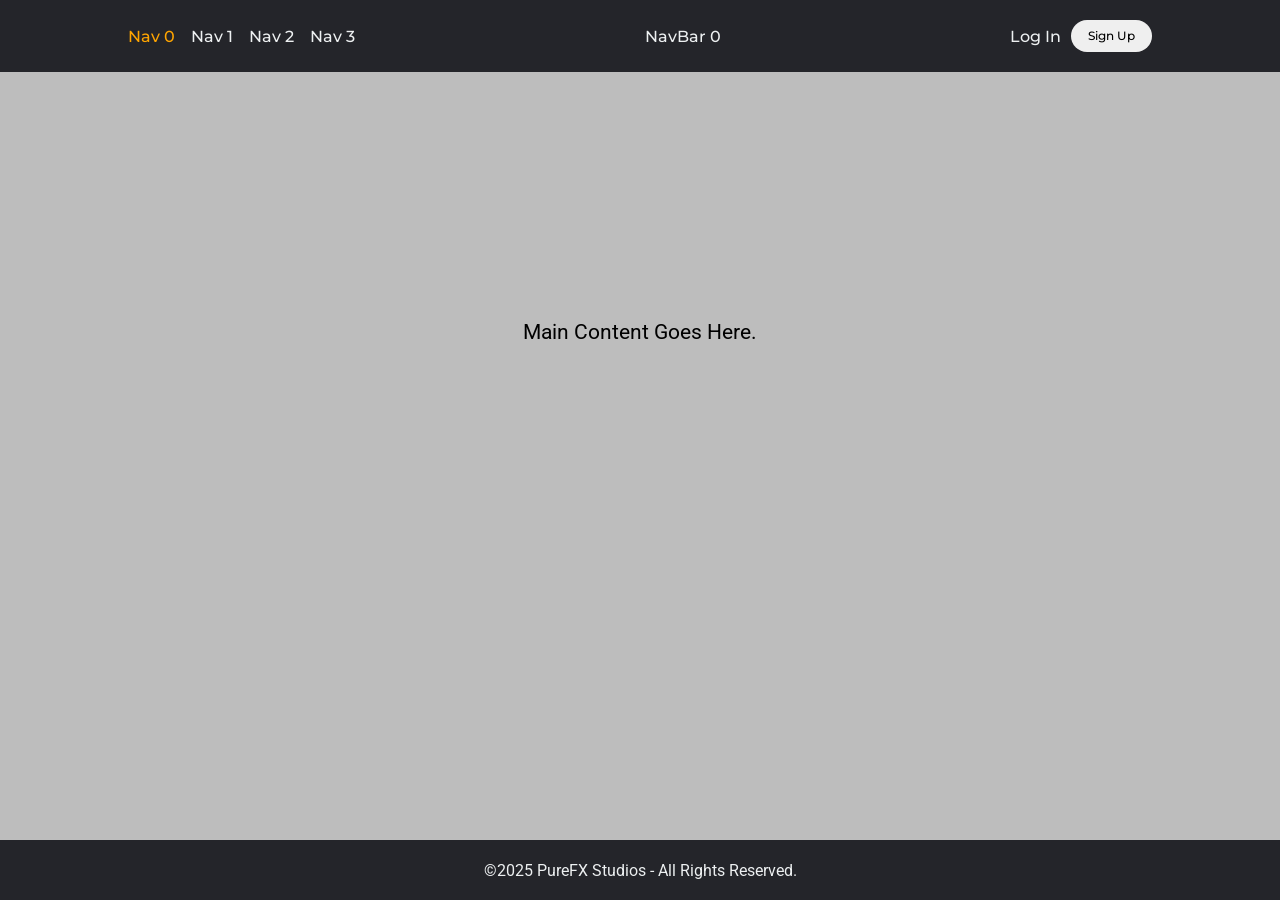
<file: _0/index.html>
<!DOCTYPE html>
<html lang="en">
  <head>
    <meta content="text/html;charset=UTF-8" />
    <meta name="viewport" content="width=device-width, inical-scale=1.0" />
    <meta name="Author" content="Robert Sm!th" />
    <meta name="description" content="NavBar 0 Reference" />
    <title>NavBar 0 Reference</title>
    <link rel="stylesheet" href="styles.css" />
    <link rel="shortcut icon" href="favicon.ico" type="image/x-icon" />
  </head>
  <body>
    <!-- ==========================================
      Site Header / Primary Navigation
    ========================================== -->
    <header>
      <div class="brand">
        <h1><a class="" href="#">NavBar 0</a></h1>
      </div>
      <nav>
        <ul class="nav__links">
          <li><a class="active" href="/_0/index.html">Nav 0</a></li>
          <li><a href="/_1/index.html">Nav 1</a></li>
          <li><a href="/_2/index.html">Nav 2</a></li>
          <li><a href="/_3/index.html">Nav 3</a></li>
        </ul>
      </nav>
      <div class="login__sign-up cta">
        <a href="">Log In</a>
        <button class="btn btn-pimary">Sign Up</button>
      </div>
    </header>
    <!-- ==========================================
      Main Content Area (Placeholder)
    ========================================== -->
    <main>
      <p>Main Content Goes Here.</p>
    </main>
    <!-- ==========================================
      Site Footer
     ========================================== -->
    <footer>
      <p>&copy;2025 PureFX Studios - All Rights Reserved.</p>
    </footer>
  </body>
</html>
</file>
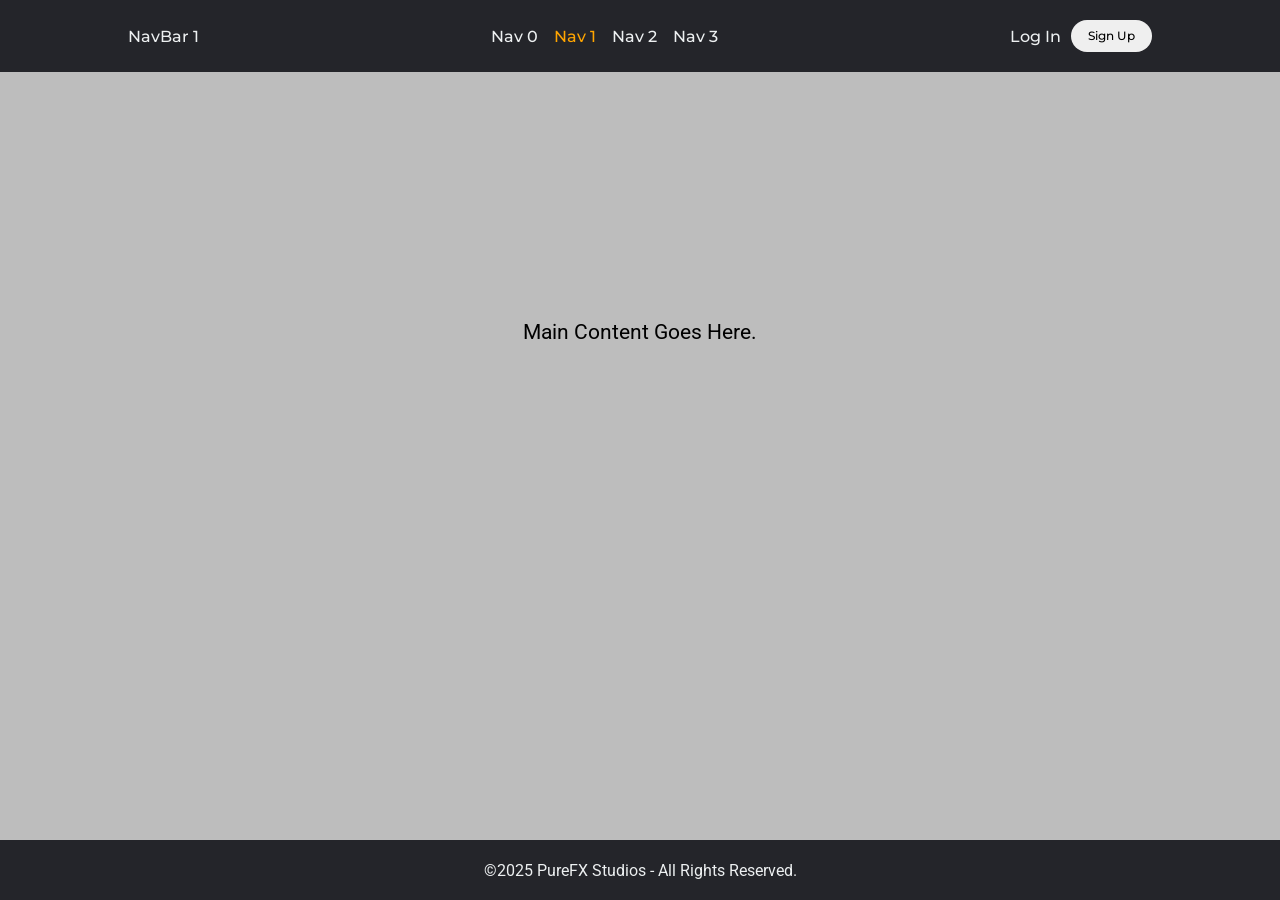
<file: _1/index.html>
<!DOCTYPE html>
<html lang="en">
  <head>
    <meta content="text/html;charset=UTF-8" />
    <meta name="viewport" content="width=device-width, inical-scale=1.0" />
    <meta name="Author" content="Robert Sm!th" />
    <meta name="description" content="NavBar 1 Reference" />
    <title>NavBar 1 Reference</title>
    <link rel="stylesheet" href="styles.css" />
    <link rel="shortcut icon" href="favicon.ico" type="image/x-icon" />
  </head>
  <body>
    <!-- ==========================================
      Site Header / Primary Navigation
    ========================================== -->
    <header>
      <div class="brand">
        <h1><a class="" href="#">NavBar 1</a></h1>
      </div>
      <nav>
        <ul class="nav__links">
          <li><a href="/_0/index.html">Nav 0</a></li>
          <li><a class="active" href="/_1/index.html">Nav 1</a></li>
          <li><a href="/_2/index.html">Nav 2</a></li>
          <li><a href="/_3/index.html">Nav 3</a></li>
        </ul>
      </nav>
      <div class="login__sign-up">
        <a href="">Log In</a>
        <button class="btn btn-pimary">Sign Up</button>
      </div>
    </header>
    <!-- ==========================================
      Main Content Area (Placeholder)
    ========================================== -->
    <main>
      <p>Main Content Goes Here.</p>
    </main>
    <!-- ==========================================
      Site Footer
     ========================================== -->
    <footer>
      <p>&copy;2025 PureFX Studios - All Rights Reserved.</p>
    </footer>
  </body>
</html>
</file>
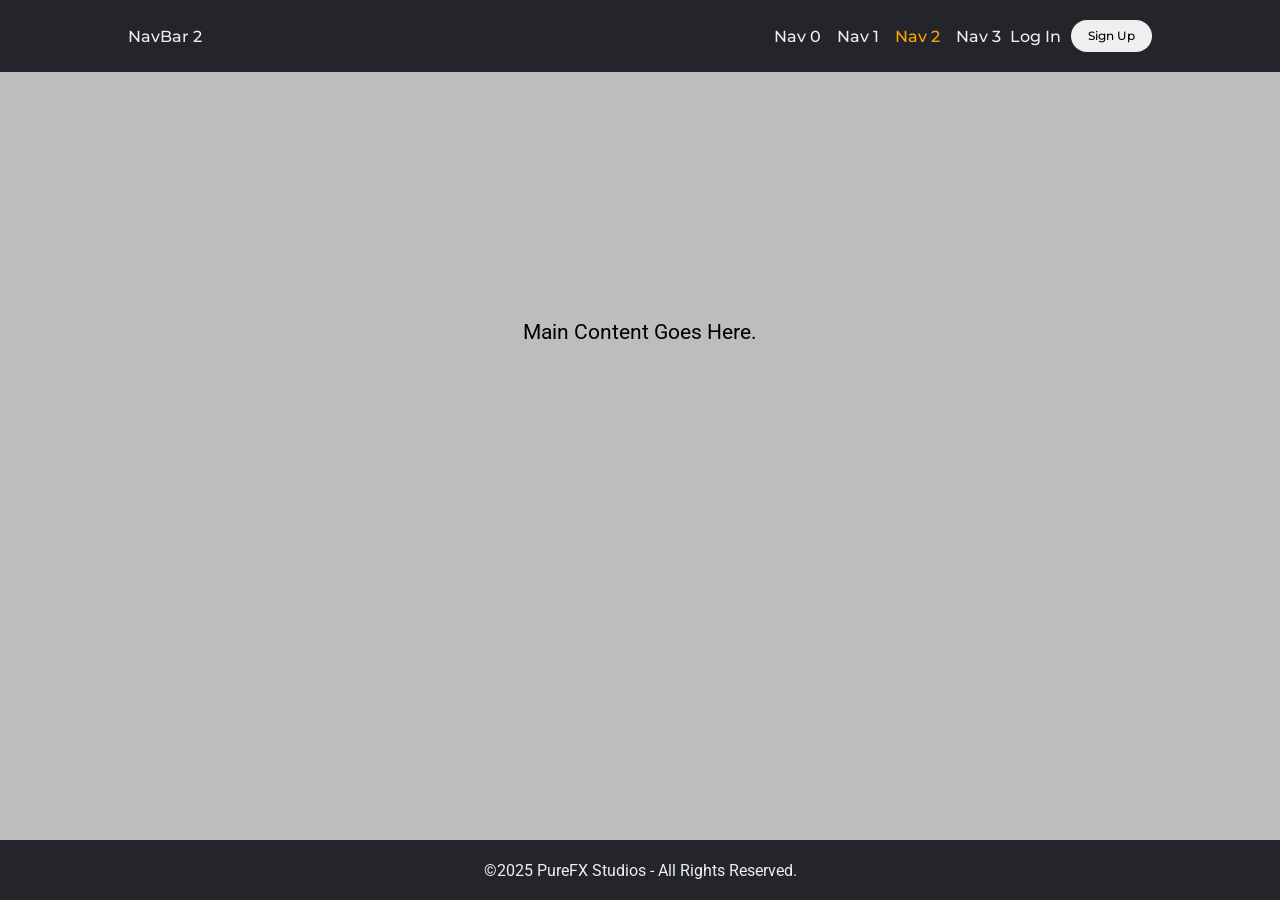
<file: _2/index.html>
<!DOCTYPE html>
<html lang="en">
  <head>
    <meta content="text/html;charset=UTF-8" />
    <meta name="viewport" content="width=device-width, inical-scale=1.0" />
    <meta name="Author" content="Robert Sm!th" />
    <meta name="description" content="NavBar 2 Reference" />
    <title>NavBar 1 Reference</title>
    <link rel="stylesheet" href="styles.css" />
    <link rel="shortcut icon" href="favicon.ico" type="image/x-icon" />
  </head>
  <body>
    <!-- ==========================================
      Site Header / Primary Navigation
    ========================================== -->
    <header>
      <div class="brand">
        <h1><a class="" href="#">NavBar 2</a></h1>
      </div>
      <nav>
        <ul class="nav__links">
          <li><a href="/_0/index.html">Nav 0</a></li>
          <li><a href="/_1/index.html">Nav 1</a></li>
          <li><a class="active" href="/_2/index.html">Nav 2</a></li>
          <li><a href="/_3/index.html">Nav 3</a></li>
        </ul>
      </nav>
      <div class="login__sign-up">
        <a href="">Log In</a>
        <button class="btn btn-pimary">Sign Up</button>
      </div>
    </header>
    <!-- ==========================================
      Main Content Area (Placeholder)
    ========================================== -->
    <main>
      <p>Main Content Goes Here.</p>
    </main>
    <!-- ==========================================
      Site Footer
     ========================================== -->
    <footer>
      <p>&copy;2025 PureFX Studios - All Rights Reserved.</p>
    </footer>
  </body>
</html>
</file>
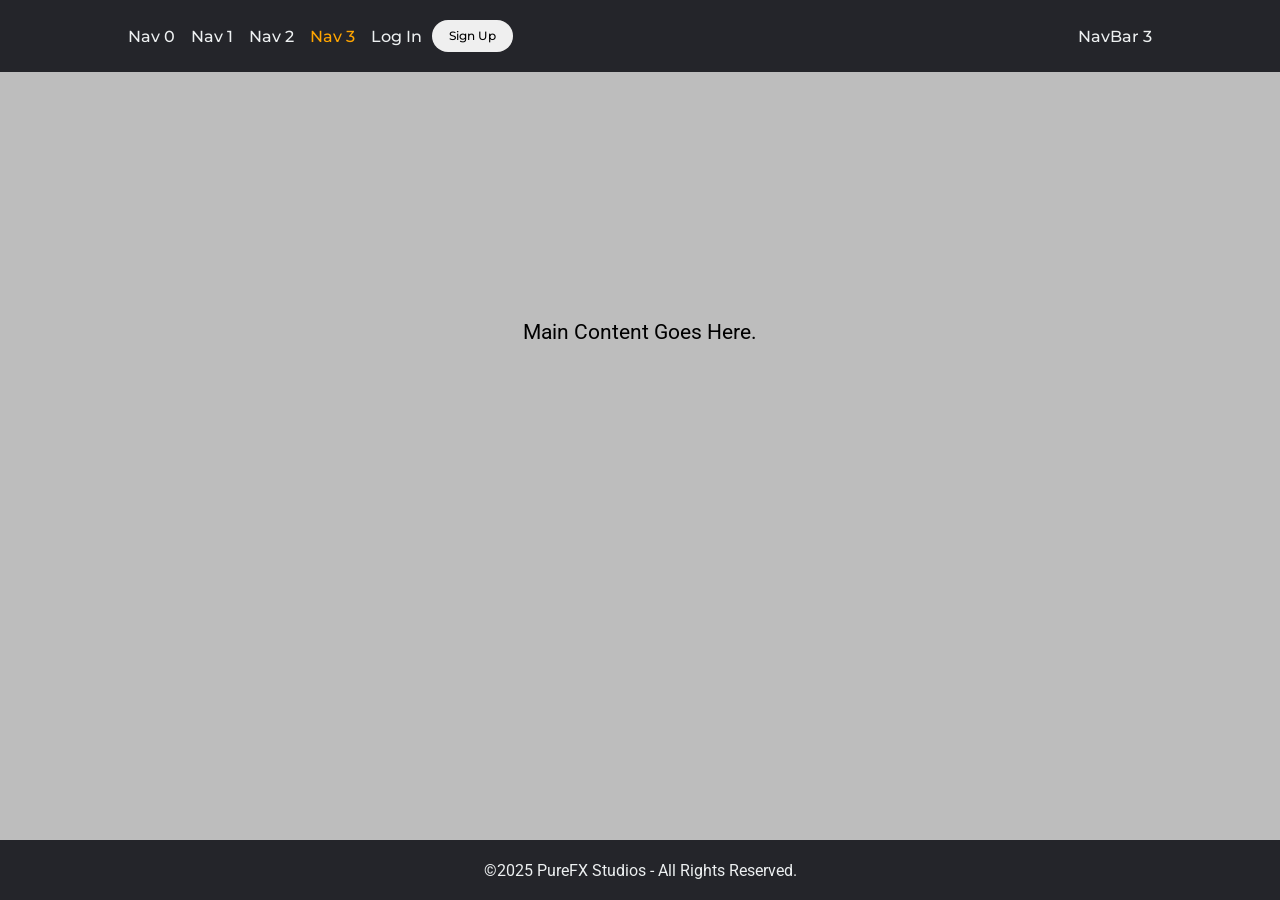
<file: _3/index.html>
<!DOCTYPE html>
<html lang="en">
  <head>
    <meta content="text/html;charset=UTF-8" />
    <meta name="viewport" content="width=device-width, inical-scale=1.0" />
    <meta name="Author" content="Robert Sm!th" />
    <meta name="description" content="NavBar 3 Reference" />
    <title>NavBar 3 Reference</title>
    <link rel="stylesheet" href="styles.css" />
    <link rel="shortcut icon" href="favicon.ico" type="image/x-icon" />
  </head>
  <body>
    <!-- ==========================================
      Site Header / Primary Navigation
    ========================================== -->
    <header>
      <div class="brand">
        <h1><a class="" href="#">NavBar 3</a></h1>
      </div>
      <nav>
        <ul class="nav__links">
          <li><a href="/_0/index.html">Nav 0</a></li>
          <li><a href="/_1/index.html">Nav 1</a></li>
          <li><a href="/_2/index.html">Nav 2</a></li>
          <li><a class="active" href="/_3/index.html">Nav 3</a></li>
        </ul>
      </nav>
      <div class="login__sign-up cta">
        <a href="">Log In</a>
        <button class="btn btn-pimary">Sign Up</button>
      </div>
    </header>
    <!-- ==========================================
      Main Content Area (Placeholder)
    ========================================== -->
    <main>
      <p>Main Content Goes Here.</p>
    </main>
    <!-- ==========================================
      Site Footer
     ========================================== -->
    <footer>
      <p>&copy;2025 PureFX Studios - All Rights Reserved.</p>
    </footer>
  </body>
</html>
</file>
<file: _0/styles.css>
/* =====================================================
   NavBar 0 – Reference Style Sheet
   Purpose:
   - Flexbox-based site navigation layout
   - Desktop-first reference implementation
   - Framework-free (HTML5 + CSS3 only)
   ===================================================== */


/* -----------------------------------------------------
   Google Fonts
   - Montserrat is the primary UI font
   - Roboto is imported for optional future use
   ----------------------------------------------------- */
@import url("https://fonts.googleapis.com/css?family=Roboto:400,400i,700");
@import url("https://fonts.googleapis.com/css?family=Montserrat:500");

:root {
    --bg-color: #24252a;
    --text-color: #edf0f1;
    --hover-color: orange;
    --secondary-hover-color: #0088a9;
    --button-color-secondary: rgb(0, 136, 169, 1);
    --contrast: rgba(189, 189, 189, 1);
}


/* -----------------------------------------------------
   Global Reset
   - Removes default browser spacing
   - Ensures predictable box sizing
----------------------------------------------------- */
* {
    margin: 0;
    padding: 0;
    box-sizing: border-box;
    scrollbar-color: var(--hover-color) #000;
}

/* -----------------------------------------------------
   Page Layout
   - Flex column allows sticky footer behavior
----------------------------------------------------- */
body {
    display: flex;
    flex-direction: column;
    min-height: 100vh;
    background-color: var(--contrast);
}


main p {
    font-family: Roboto, sans-serif;
    font-weight: 400;
    font-size: 1.3rem;
}

/* -----------------------------------------------------
   Global Typography
   - Applies UI font to common interactive elements
----------------------------------------------------- */
header li,
header a,
header button {
    font-family: Montserrat, sans-serif;
    font-weight: 500;
    font-size: 1rem;
    color: var(--text-color);
    text-decoration: none;
}

/* =====================================================
   Site Navigation
===================================================== */

/* -----------------------------------------------------
   Header Container
   - Flexbox aligns logo left and navigation right
----------------------------------------------------- */
header {
    display: flex;
    justify-content: space-between;
    align-items: center;
    padding: 20px 10%;
}

/* Shared header/footer background styling */
header,
footer {
    background-color: var(--bg-color);

}


/* -----------------------------------------------------
   Brand / Logo
----------------------------------------------------- */
.brand {
    cursor: pointer;
    order: 2;
}

/* Center logo content vertically and horizontally */
.brand h1 a {
    display: flex;
    justify-content: center;
    align-items: center;
}

/* -----------------------------------------------------
   Navigation Wrapper
----------------------------------------------------- */

/* Active navigation link state */
nav ul.nav__links a.active {
    color: var(--hover-color);
}


/* -----------------------------------------------------
   Navigation Links
   ----------------------------------------------------- */
.nav__links {
    list-style: none;
}

.nav__links {
    display: flex;
    gap: 1rem;
    list-style: none;
}

/* Smooth hover transitions for links and auth links */
.nav__links li a,
.login__sign-up a {
    transition: all 0.3s ease 0s;
}

/* Hover accent color */
.nav__links li a:hover,
.login__sign-up a:hover {
    color: var(--hover-color);
}

/* -----------------------------------------------------
   Login / Sign-Up Container
   - Kept separate from nav links for layout clarity
   ----------------------------------------------------- */
.login__sign-up {
    display: flex;
    flex-direction: row;
    align-items: center;
    justify-content: space-evenly;
}

/* Spacing between login link and button */
.login__sign-up a {
    margin-right: 0.6rem;
}

/* Primary CTA button variant */
.cta {
    order: 3;
}

/* =====================================================
   Main Content
   ===================================================== */

/* -----------------------------------------------------
   Centered main content placeholder
   - Demonstrates layout behavior with sticky footer
   ----------------------------------------------------- */
main {
    display: flex;
    flex-direction: column;
    justify-content: center;
    text-align: center;
    align-items: center;
    margin: auto 0;
}



/* =====================================================
   Button Styles
   ===================================================== */


/* -----------------------------------------------------
   Primary Button Base
   - Reusable button utility class
   ----------------------------------------------------- */

/* An alternate button styling *
button {
    padding: 9px 25px;
    background-color: var(--button-color-secondary);
    border: none;
    border-radius: 50px;
    cursor: pointer;
    transition: all 0.3s ease 0s;
} */

/* Mian Button Styling */
.btn {
    display: inline-block;
    color: #000;
    /* border-radius: 10px; */
    border-radius: 50px;
    padding: 0.375rem 1rem;
    font-size: 0.75rem;
    line-height: 1.5;
    border: 1px solid transparent;
    text-align: center;
    text-decoration: none;
    vertical-align: middle;
    cursor: pointer;
    user-select: none;
    transition: color 0.15s ease-in-out,
        background-color 0.15s ease-in-out,
        border-color 0.15s ease-in-out,
        box-shadow 0.15s ease-in-out;
}

.btn-primary {
    background-color: #228b22;
    border-color: #0d6efd;
    color: #fff;
}


/* Button hover state */
.btn:hover {
    background: rgba(255, 255, 255, 0.05);
    color: var(--hover-color);
    border: 1px solid var(--hover-color);
}

/* =====================================================
   Footer
   ===================================================== */


/* -----------------------------------------------------
   Sticky Footer
   - margin-top:auto pushes footer to bottom
   ----------------------------------------------------- */
footer {
    color: var(--text-color);
    margin-top: auto;
    height: 60px;
    display: flex;
    justify-content: center;
    align-items: center;
    font-family: Roboto, sans-serif;
}
</file>
<file: _1/styles.css>
/* =====================================================
   NavBar 1 – Reference Style Sheet
   Purpose:
   - Flexbox-based site navigation layout
   - Desktop-first reference implementation
   - Framework-free (HTML5 + CSS3 only)
   ===================================================== */


/* -----------------------------------------------------
   Google Fonts
   - Montserrat is the primary UI font
   - Roboto is imported for optional future use
   ----------------------------------------------------- */
@import url("https://fonts.googleapis.com/css?family=Roboto:400,400i,700");
@import url("https://fonts.googleapis.com/css?family=Montserrat:500");

:root {
    --bg-color: #24252a;
    --text-color: #edf0f1;
    --hover-color: orange;
    --secondary-hover-color: #0088a9;
    --button-color-secondary: rgb(0, 136, 169, 1);
    --contrast: rgba(189, 189, 189, 1);
}


/* -----------------------------------------------------
   Global Reset
   - Removes default browser spacing
   - Ensures predictable box sizing
   ----------------------------------------------------- */
* {
    margin: 0;
    padding: 0;
    box-sizing: border-box;
    scrollbar-color: var(--hover-color) #000;
}

/* -----------------------------------------------------
   Page Layout
   - Flex column allows sticky footer behavior
   ----------------------------------------------------- */
body {
    display: flex;
    flex-direction: column;
    min-height: 100vh;
    background-color: var(--contrast);
}

main p {
    font-family: Roboto, sans-serif;
    font-weight: 400;
    font-size: 1.3rem;
}

/* -----------------------------------------------------
   Global Typography
   - Applies UI font to common interactive elements
   ----------------------------------------------------- */
header a,
header li,
header button {
    font-family: Montserrat, sans-serif;
    font-weight: 500;
    font-size: 1rem;
    color: var(--text-color);
    text-decoration: none;
}

/* =====================================================
   Site Navigation
   ===================================================== */

/* -----------------------------------------------------
   Header Container
   - Flexbox aligns logo left and navigation right
   ----------------------------------------------------- */
header {
    display: flex;
    justify-content: space-between;
    align-items: center;
    padding: 20px 10%;
}

/* Shared header/footer background styling */
header,
footer {
    background-color: var(--bg-color);

}


/* -----------------------------------------------------
   Brand / Logo
   ----------------------------------------------------- */
.brand {
    cursor: pointer;
}

/* Center logo content vertically and horizontally */
.brand h1 a {
    display: flex;
    justify-content: center;
    align-items: center;
}

/* -----------------------------------------------------
   Navigation Wrapper
   ----------------------------------------------------- */

/* Active navigation link state */
nav ul.nav__links a.active {
    color: var(--hover-color);
}

/* -----------------------------------------------------
   Navigation Links
   ----------------------------------------------------- */

.nav__links {
    display: flex;
    gap: 1rem;
    list-style: none;
}

/* Smooth hover transitions for links and auth links */
.nav__links li a,
.login__sign-up a {
    transition: all 0.3s ease 0s;
}

/* Hover accent color */
.nav__links li a:hover,
.login__sign-up a:hover {
    color: var(--hover-color);
}

/* -----------------------------------------------------
   Login / Sign-Up Container
   - Kept separate from nav links for layout clarity
   ----------------------------------------------------- */
.login__sign-up {
    display: flex;
    flex-direction: row;
    align-items: center;
    justify-content: space-evenly;
}

/* Spacing between login link and button */
.login__sign-up a {
    margin-right: 0.6rem;
}

/* =====================================================
   Main Content
   ===================================================== */

/* -----------------------------------------------------
   Centered main content placeholder
   - Demonstrates layout behavior with sticky footer
   ----------------------------------------------------- */
main {
    display: flex;
    flex-direction: column;
    justify-content: center;
    text-align: center;
    align-items: center;
    margin: auto 0;
}



/* =====================================================
   Button Styles
   ===================================================== */


/* -----------------------------------------------------
   Primary Button Base
   - Reusable button utility class
   ----------------------------------------------------- */
/* An alternate button styling */
/* button {
    padding: 9px 25px;
    background-color: var(--button-color-secondary);
    border: none;
    border-radius: 50px;
    cursor: pointer;
    transition: all 0.3s ease 0s;
} */

/* Mian Button Styling */
.btn {
    display: inline-block;
    color: #000;
    /* border-radius: 10px; */
    border-radius: 50px;
    padding: 0.375rem 1rem;
    font-size: 0.75rem;
    line-height: 1.5;
    border: 1px solid transparent;
    text-align: center;
    text-decoration: none;
    vertical-align: middle;
    cursor: pointer;
    user-select: none;
    transition: color 0.15s ease-in-out,
        background-color 0.15s ease-in-out,
        border-color 0.15s ease-in-out,
        box-shadow 0.15s ease-in-out;
}

.btn-primary {
    background-color: #228b22;
    border-color: #0d6efd;
    color: #fff;
}


/* Button hover state */
.btn:hover {
    background: rgba(255, 255, 255, 0.05);
    color: var(--hover-color);
    border: 1px solid var(--hover-color);
}

/* =====================================================
   Footer
   ===================================================== */


/* -----------------------------------------------------
   Sticky Footer
   - margin-top:auto pushes footer to bottom
   ----------------------------------------------------- */
footer {
    color: var(--text-color);
    margin-top: auto;
    height: 60px;
    display: flex;
    justify-content: center;
    align-items: center;
    font-family: Roboto, sans-serif;
}
</file>
<file: _2/styles.css>
/* =====================================================
   NavBar 2 – Reference Style Sheet
   Purpose:
   - Flexbox-based site navigation layout
   - Desktop-first reference implementation
   - Framework-free (HTML5 + CSS3 only)
   ===================================================== */


/* -----------------------------------------------------
   Google Fonts
   - Montserrat is the primary UI font
   - Roboto is imported for optional future use
   ----------------------------------------------------- */
@import url("https://fonts.googleapis.com/css?family=Roboto:400,400i,700");
@import url("https://fonts.googleapis.com/css?family=Montserrat:500");

:root {
    --bg-color: #24252a;
    --text-color: #edf0f1;
    --hover-color: orange;
    --secondary-hover-color: #0088a9;
    --button-color-secondary: rgb(0, 136, 169, 1);
    --contrast: rgba(189, 189, 189, 1);
}


/* -----------------------------------------------------
   Global Reset
   - Removes default browser spacing
   - Ensures predictable box sizing
   ----------------------------------------------------- */
* {
    margin: 0;
    padding: 0;
    box-sizing: border-box;
}

/* -----------------------------------------------------
   Page Layout
   - Flex column allows sticky footer behavior
   ----------------------------------------------------- */
body {
    display: flex;
    flex-direction: column;
    min-height: 100vh;
    background-color: var(--contrast);
}

main p {
    font-family: Roboto, sans-serif;
    font-weight: 400;
    font-size: 1.3rem;
}

/* -----------------------------------------------------
   Global Typography
   - Applies UI font to common interactive elements
   ----------------------------------------------------- */
header li,
header a,
header button {
    font-family: Montserrat, sans-serif;
    font-weight: 500;
    font-size: 1rem;
    color: var(--text-color);
    text-decoration: none;
}

/* =====================================================
   Site Navigation
   ===================================================== */

/* -----------------------------------------------------
   Header Container
   - Flexbox aligns logo left and navigation right
   ----------------------------------------------------- */
header {
    display: flex;
    justify-content: flex-end;
    align-items: center;
    padding: 20px 10%;
}

/* Shared header/footer background styling */
header,
footer {
    background-color: var(--bg-color);

}


/* -----------------------------------------------------
   Brand / Logo
   - margin-right:auto pushes nav to the right
   ----------------------------------------------------- */
.brand {
    cursor: pointer;
    margin-right: auto;
}

/* Center logo content vertically and horizontally */
.brand h1 a {
    display: flex;
    justify-content: center;
    align-items: center;
}

/* -----------------------------------------------------
   Navigation Wrapper
----------------------------------------------------- */
nav {
    margin-right: 0.6rem;
}

/* Active navigation link state */
nav ul.nav__links a.active {
    color: var(--hover-color);
}

/* -----------------------------------------------------
   Navigation Links
   ----------------------------------------------------- */
.nav__links {
    display: flex;
    gap: 1rem;
    list-style: none;
}

/* Smooth hover transitions for links and auth links */
.nav__links li a,
.login__sign-up a {
    transition: all 0.3s ease 0s;
}

/* Hover accent color */
.nav__links li a:hover,
.login__sign-up a:hover {
    color: var(--hover-color);
}

/* -----------------------------------------------------
   Login / Sign-Up Container
   - Kept separate from nav links for layout clarity
   ----------------------------------------------------- */
.login__sign-up {
    display: flex;
    flex-direction: row;
    align-items: center;
    justify-content: space-evenly;
}

/* Spacing between login link and button */
.login__sign-up a {
    margin-right: 0.6rem;
}

/* =====================================================
   Main Content
   ===================================================== */

/* -----------------------------------------------------
   Centered main content placeholder
   - Demonstrates layout behavior with sticky footer
   ----------------------------------------------------- */
main {
    display: flex;
    flex-direction: column;
    justify-content: center;
    text-align: center;
    align-items: center;
    margin: auto 0;
}


/* =====================================================
   Button Styles
   ===================================================== */


/* -----------------------------------------------------
   Primary Button Base
   - Reusable button utility class
   ----------------------------------------------------- */
/* An alternate button styling */
/* button {
    padding: 9px 25px;
    background-color: var(--button-color-secondary);
    border: none;
    border-radius: 50px;
    cursor: pointer;
    transition: all 0.3s ease 0s;
} */

/* Mian Button Styling */
.btn {
    display: inline-block;
    color: #000;
    /* border-radius: 10px; */
    border-radius: 50px;
    padding: 0.375rem 1rem;
    font-size: 0.75rem;
    line-height: 1.5;
    border: 1px solid transparent;
    text-align: center;
    text-decoration: none;
    vertical-align: middle;
    cursor: pointer;
    user-select: none;
    transition: color 0.15s ease-in-out,
        background-color 0.15s ease-in-out,
        border-color 0.15s ease-in-out,
        box-shadow 0.15s ease-in-out;
}

.btn-primary {
    background-color: #228b22;
    border-color: #0d6efd;
    color: #fff;
}


/* Button hover state */
.btn:hover {
    background: rgba(255, 255, 255, 0.05);
    color: var(--hover-color);
    border: 1px solid var(--hover-color);
}

/* =====================================================
   Footer
   ===================================================== */


/* -----------------------------------------------------
   Sticky Footer
   - margin-top:auto pushes footer to bottom
   ----------------------------------------------------- */
footer {
    color: var(--text-color);
    margin-top: auto;
    height: 60px;
    display: flex;
    justify-content: center;
    align-items: center;
    font-family: Roboto, sans-serif;
}
</file>
<file: _3/styles.css>
/* =====================================================
   NavBar 3 – Reference Style Sheet
   Purpose:
   - Flexbox-based site navigation layout
   - Desktop-first reference implementation
   - Framework-free (HTML5 + CSS3 only)
   ===================================================== */


/* -----------------------------------------------------
   Google Fonts
   - Montserrat is the primary UI font
   - Roboto is imported for optional future use
   ----------------------------------------------------- */
@import url("https://fonts.googleapis.com/css?family=Roboto:400,400i,700");
@import url("https://fonts.googleapis.com/css?family=Montserrat:500");

:root {
    --bg-color: #24252a;
    --text-color: #edf0f1;
    --hover-color: orange;
    --secondary-hover-color: #0088a9;
    --button-color-secondary: rgb(0, 136, 169, 1);
    --contrast: rgba(189, 189, 189, 1);
}

/* -----------------------------------------------------
   Global Reset
   - Removes default browser spacing
   - Ensures predictable box sizing
   ----------------------------------------------------- */
* {
    margin: 0;
    padding: 0;
    box-sizing: border-box;
}

/* -----------------------------------------------------
   Page Layout
   - Flex column allows sticky footer behavior
   ----------------------------------------------------- */
body {
    display: flex;
    flex-direction: column;
    min-height: 100vh;
    background-color: var(--contrast);
}


main p {
    font-family: Roboto, sans-serif;
    font-weight: 400;
    font-size: 1.3rem;
}

/* -----------------------------------------------------
   Global Typography
   - Applies UI font to common interactive elements
   ----------------------------------------------------- */
header li,
header a,
header button {
    font-family: Montserrat, sans-serif;
    font-weight: 500;
    font-size: 1rem;
    color: var(--text-color);
    text-decoration: none;
}

/* =====================================================
   Site Navigation
   ===================================================== */

/* -----------------------------------------------------
   Header Container
   - Flexbox aligns logo left and navigation right
   ----------------------------------------------------- */
header {
    display: flex;
    justify-content: flex-end;
    align-items: center;
    padding: 20px 10%;
}

/* Shared header/footer background styling */
header,
footer {
    background-color: var(--bg-color);

}

/* -----------------------------------------------------
   Brand / Logo
   ----------------------------------------------------- */
.brand {
    cursor: pointer;
    order: 3;
    margin-left: auto;
}

/* Center logo content vertically and horizontally */
.brand h1 a {
    display: flex;
    justify-content: center;
    align-items: center;
}

/* -----------------------------------------------------
   Navigation Wrapper
----------------------------------------------------- */
nav {
    margin-right: 1rem;
    order: 1;
}

/* Active navigation link state */
nav ul.nav__links a.active {
    color: var(--hover-color);
}


.nav__links {
    display: flex;
    gap: 1rem;
    list-style: none;
}

/* Changes the Gap settings on the first item in the .nav__links li element */
.nav__links li:nth-child(1) {
    gap: 1rem;
}

/* Smooth hover transitions for links and auth links */
.nav__links li a,
.login__sign-up a {
    transition: all 0.3s ease 0s;
}

/* Hover accent color */
.nav__links li a:hover,
.login__sign-up a:hover {
    color: var(--hover-color);
}

/* -----------------------------------------------------
   Login / Sign-Up Container
   - Kept separate from nav links for layout clarity
   ----------------------------------------------------- */
.login__sign-up {
    display: flex;
    flex-direction: row;
    align-items: center;
    justify-content: space-evenly;
}

/* Spacing between login link and button */
.login__sign-up a {
    margin-right: 0.6rem;
}



/* =====================================================
   Main Content
   ===================================================== */

/* -----------------------------------------------------
   Centered main content placeholder
   - Demonstrates layout behavior with sticky footer
   ----------------------------------------------------- */
main {
    display: flex;
    flex-direction: column;
    justify-content: center;
    text-align: center;
    align-items: center;
    margin: auto 0;
}


/* =====================================================
   Button Styles
   ===================================================== */


/* -----------------------------------------------------
   Primary Button Base
   - Reusable button utility class
   ----------------------------------------------------- */
/* An alternate button styling */
/* button {
    padding: 9px 25px;
    background-color: var(--button-color-secondary);
    border: none;
    border-radius: 50px;
    cursor: pointer;
    transition: all 0.3s ease 0s;
} */

/* Mian Button Styling */
.btn {
    display: inline-block;
    color: #000;
    /* border-radius: 10px; */
    border-radius: 50px;
    padding: 0.375rem 1rem;
    font-size: 0.75rem;
    line-height: 1.5;
    border: 1px solid transparent;
    text-align: center;
    text-decoration: none;
    vertical-align: middle;
    cursor: pointer;
    user-select: none;
    transition: color 0.15s ease-in-out,
        background-color 0.15s ease-in-out,
        border-color 0.15s ease-in-out,
        box-shadow 0.15s ease-in-out;
}

.btn-primary {
    background-color: #228b22;
    border-color: #0d6efd;
    color: #fff;
}

/* Button hover state */
.btn:hover {
    background: rgba(255, 255, 255, 0.05);
    color: var(--hover-color);
    border: 1px solid var(--hover-color);
}

/* Primary CTA button variant */
.cta {
    order: 2;
}

/* =====================================================
   Footer
   ===================================================== */


/* -----------------------------------------------------
   Sticky Footer
   - margin-top:auto pushes footer to bottom
   ----------------------------------------------------- */
footer {
    color: var(--text-color);
    margin-top: auto;
    height: 60px;
    display: flex;
    justify-content: center;
    align-items: center;
    font-family: Roboto, sans-serif;
}
</file>
